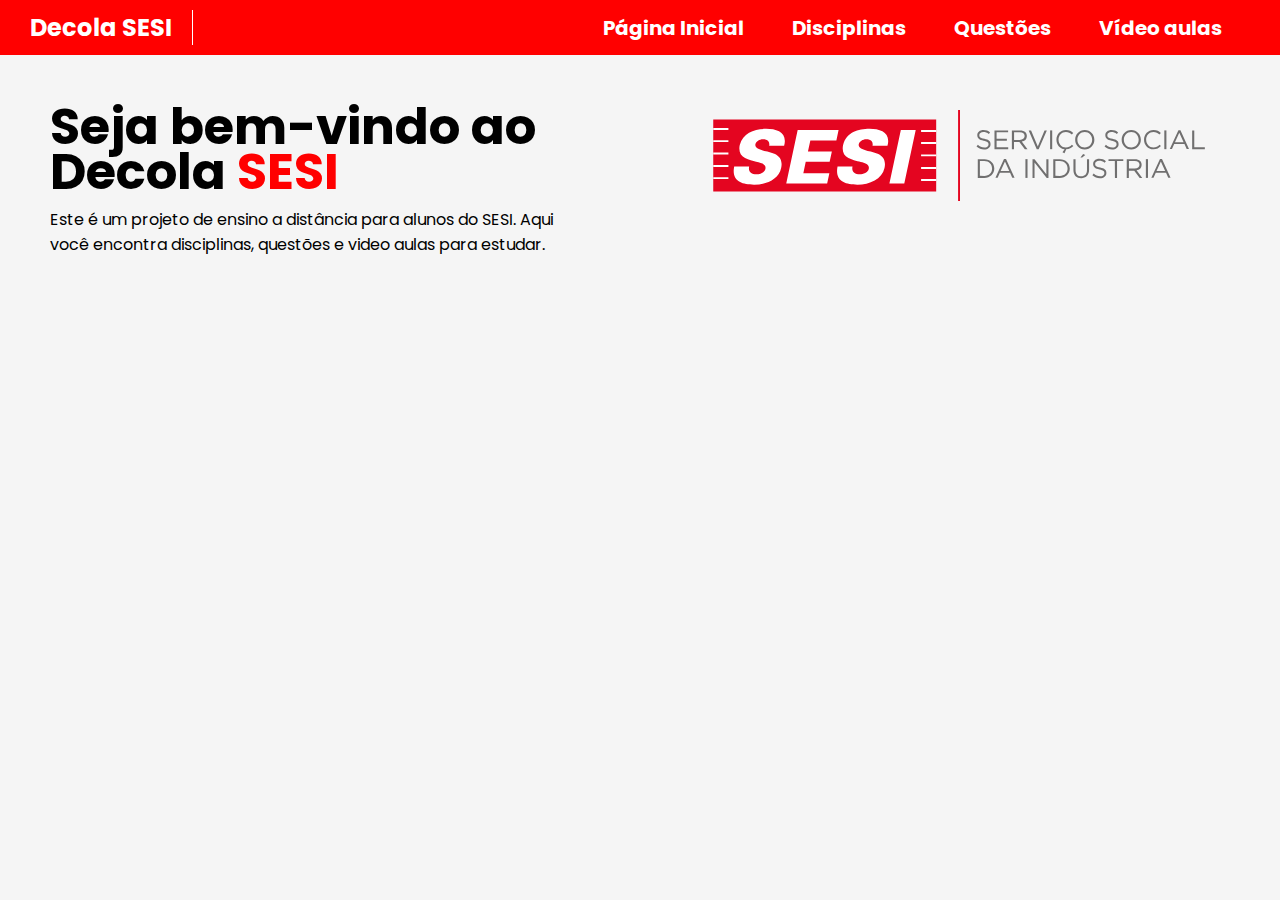
<file: index.html>
<!DOCTYPE html>
<html lang="pt-br">
<head>
    <meta charset="UTF-8">
    <meta name="viewport" content="width=device-width, initial-scale=1.0">
    <title>Decola SESI</title>
    <link rel="stylesheet" href="assets/css/style.css">
</head>
<body>
    <header>
        <h2>Decola SESI</h1>
        <nav>
            <ul>
                <li><a href="index.html">Página Inicial</a></li>
                <li><a href="views/disciplinas.html">Disciplinas</a></li>
                <li><a href="views/questoes.html">Questões</a></li>
                <li><a href="views/videoaulas.html">Vídeo aulas</a></li>
            </ul>
        </nav>
    </header>
    <main>
        <section class="section1">
            <h1>Seja bem-vindo ao Decola <span>SESI</span></h1>
            <p>Este é um projeto de ensino a distância para alunos do SESI. Aqui você encontra disciplinas, questões e video aulas para estudar.</p>
        </section>
        <section class="section2">
            <img src="assets/Logo-SESI-SP.svg" alt="">
        </section>
    </main>
</body>
</html>
</file>
<file: assets/css/style.css>
/*Importando a fonte Poppins do Google Fonts*/

@import url('https://fonts.googleapis.com/css2?family=Poppins:ital,wght@0,100;0,200;0,300;0,400;0,500;0,600;0,700;0,800;0,900;1,100;1,200;1,300;1,400;1,500;1,600;1,700;1,800;1,900&display=swap');


/*Resetando o CSS*/
* {
    padding: 0;
    margin: 0;
    list-style: none;
    text-decoration: none;
    box-sizing: border-box;
    font-family: 'Poppins', sans-serif;
}
body{
    background-color: #f5f5f5;
    width: 100%;
    display: flex;
    flex-direction: column;
    align-items: center;

}
/*Estilizando o Header*/
header {
    display: flex;
    align-items: center;
    background-color: red;
    width: 100vw;
    padding: 10px;
    justify-content: space-between;
    max-width: 1600px;
}
header>h2{
    color: white;
    border-right: solid 1px white;
    padding: 0 20px;
}
/*Estilizando os links externos */
nav>ul{
    display: flex;
    gap: 3rem;
    margin-right: 3rem;
}
ul>li>a{
    color: white;
    font-size: 20px;
    font-weight: bold;
}

ul>li>a:hover{
    opacity: 0.8;
}


/*Tornando o header responsivo*/
@media screen and (max-width: 768px) {
    header{
        flex-direction: column;
    }
    header>h2{
        border-right: none;
        padding: 0;
        margin-bottom: 10px;
        border-bottom: 1px solid white;
    }
    nav>ul{
        margin-right: 0;
        margin-top: 10px;
        gap: 1rem;
    }
    ul>li>a{
        font-size: 16px;
    }
}


/*-----------------------------------*/

/*Estilizando o Main*/
main{
    width: 100vw;
    height: 100%;
    display: flex;
    max-width: 1600px;
}
.section1{
    width: 50%;
    display: flex;
    flex-direction: column;
}
.section1 span{
    color: red;
}
.section1>h1{
    font-size: 50px;
    margin: 50px 50px 12px 50px;
    line-height: 2.8rem;
}
.section1 p{
    margin: 0 50px;
}
.section2{
    width: 50%;
    display: flex;
    justify-content: center;
    align-items: center;
}
.section2 img{
    width: 80%;
    height: auto;
}
@media screen and (max-width: 768px) {
    main{
        flex-direction: column;
    }
    .section1{
        width: 100%;
        text-align: center;
        display: flex;
        flex-direction: column;
        align-items: center;
    }
    .section1>h1,p{
        max-width: 300px;
    }
    .section1>h1{
        font-size: 30px;
        margin: 20px 20px 12px 20px;
        line-height: 2.8rem;
    }
    .section1 p{
        margin: 0 20px;
    }
    .section2{
        width: 100%;
    }
    .section2 img{
        width: 100%;
        margin-top:2rem;
    }
}

/*-----------------------------------*/

/*Media para celulares*/
@media screen and (max-width: 475px) {
    header>nav>ul{
        flex-direction: column;
        text-align: center;
    }
    
    .section1>h1{
        font-size: 25px;
        margin: 20px 20px 12px 20px;
        line-height: 2.8rem;
    }
    .section1 p{
        margin: 0 20px;
    }
    .section2 img{
        width: 100%;
        margin-top:2rem;
    }
}
</file>
